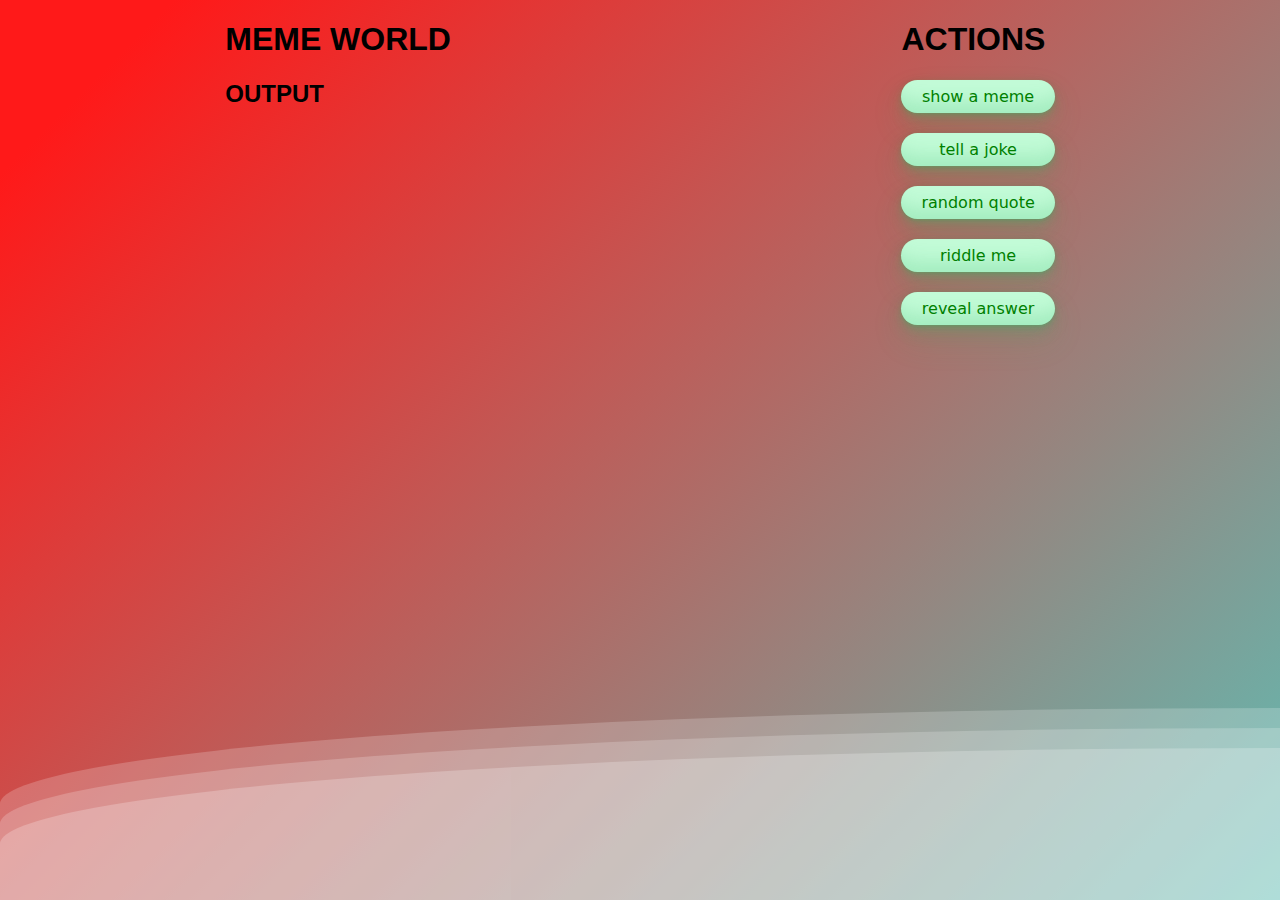
<file: index.html>
<!DOCTYPE html>
<html>

<head>
  <meta charset="utf-8">
  <meta name="viewport" content="width=device-width">
  <title>Meme Generator</title>
  <link href="style-2.css" rel="stylesheet" type="text/css" />
</head>

<body>
  <div>
     <div class="wave"></div>
     <div class="wave"></div>
     <div class="wave"></div>
  </div>
<div class="main-div">
  <div class="sub-div1">
  <h1>MEME WORLD</h1>
  <h2>OUTPUT</h2>
    <div class="div1-sub"></div>
  </div>
  <div class="sub-div2">
    <h1>ACTIONS</h1>
    <div class="div2-sub">
    <button  class="my-button" id="meme">show a meme</button>
    <button class="my-button" id="joke">tell a joke</button>
    <button class="my-button" id="quote">random quote</button>
    <button class="my-button" id="riddle">riddle me</button>
    <button class="my-button" id="answer">reveal answer</button>
    </div>
  </div>
</div>
  <script src="script-2.js"></script>
</body>

</html>
</file>
<file: style-2.css>
html {
  height: 100%;
  width: 100%;
}
body{
   font-family:  'Trebuchet MS', sans-serif;
}
.main-div{
  display: flex;
  justify-content: space-around;
  
}



.div2-sub{
  
  display: flex;
  flex-direction: column;
  gap: 20px;
}

.my-button {
    background-color: #c2fbd7;
    border-radius: 100px;
    box-shadow: rgba(44, 187, 99, .2) 0 -25px 18px -14px inset,rgba(44, 187, 99, .15) 0 1px 2px,rgba(44, 187, 99, .15) 0 2px 4px,rgba(44, 187, 99, .15) 0 4px 8px,rgba(44, 187, 99, .15) 0 8px 16px,rgba(44, 187, 99, .15) 0 16px 32px;
    color: green;
    cursor: pointer;
    display: inline-block;
    font-family: CerebriSans-Regular,-apple-system,system-ui,Roboto,sans-serif;
    padding: 7px 20px;
    text-align: center;
    text-decoration: none;
    transition: all 250ms;
    border: 0;
    font-size: 16px;
    user-select: none;
    -webkit-user-select: none;
    touch-action: manipulation;
  }

.my-button:hover {
    box-shadow: rgba(44,187,99,.35) 0 -25px 18px -14px inset,rgba(44,187,99,.25) 0 1px 2px,rgba(44,187,99,.25) 0 2px 4px,rgba(44,187,99,.25) 0 4px 8px,rgba(44,187,99,.25) 0 8px 16px,rgba(44,187,99,.25) 0 16px 32px;
    transform: scale(1.05) rotate(-1deg);
  }

body {
  margin: auto;
  font-family: -apple-system, BlinkMacSystemFont, sans-serif;
  overflow: auto;
  background: linear-gradient(315deg, rgba(101,0,94,1) 3%, rgba(60,132,206,1) 38%, rgba(48,238,226,1) 68%, rgba(255,25,25,1) 98%);
  animation: gradient 15s ease infinite;
  background-size: 400% 400%;
  background-attachment: fixed;
}

@keyframes gradient {
  0% {
      background-position: 0% 0%;
  }
  50% {
      background-position: 100% 100%;
  }
  100% {
      background-position: 0% 0%;
  }
}

.wave {
  background: rgb(255 255 255 / 25%);
  border-radius: 1000% 1000% 0 0;
  position: fixed;
  width: 200%;
  height: 12em;
  animation: wave 10s -3s linear infinite;
  transform: translate3d(0, 0, 0);
  opacity: 0.8;
  bottom: 0;
  left: 0;
  z-index: -1;
}

.wave:nth-of-type(2) {
  bottom: -1.25em;
  animation: wave 18s linear reverse infinite;
  opacity: 0.8;
}

.wave:nth-of-type(3) {
  bottom: -2.5em;
  animation: wave 20s -1s reverse infinite;
  opacity: 0.9;
}

@keyframes wave {
  2% {
      transform: translateX(1);
  }

  25% {
      transform: translateX(-25%);
  }

  50% {
      transform: translateX(-50%);
  }

  75% {
      transform: translateX(-25%);
  }

  100% {
      transform: translateX(1);
  }
}
</file>
